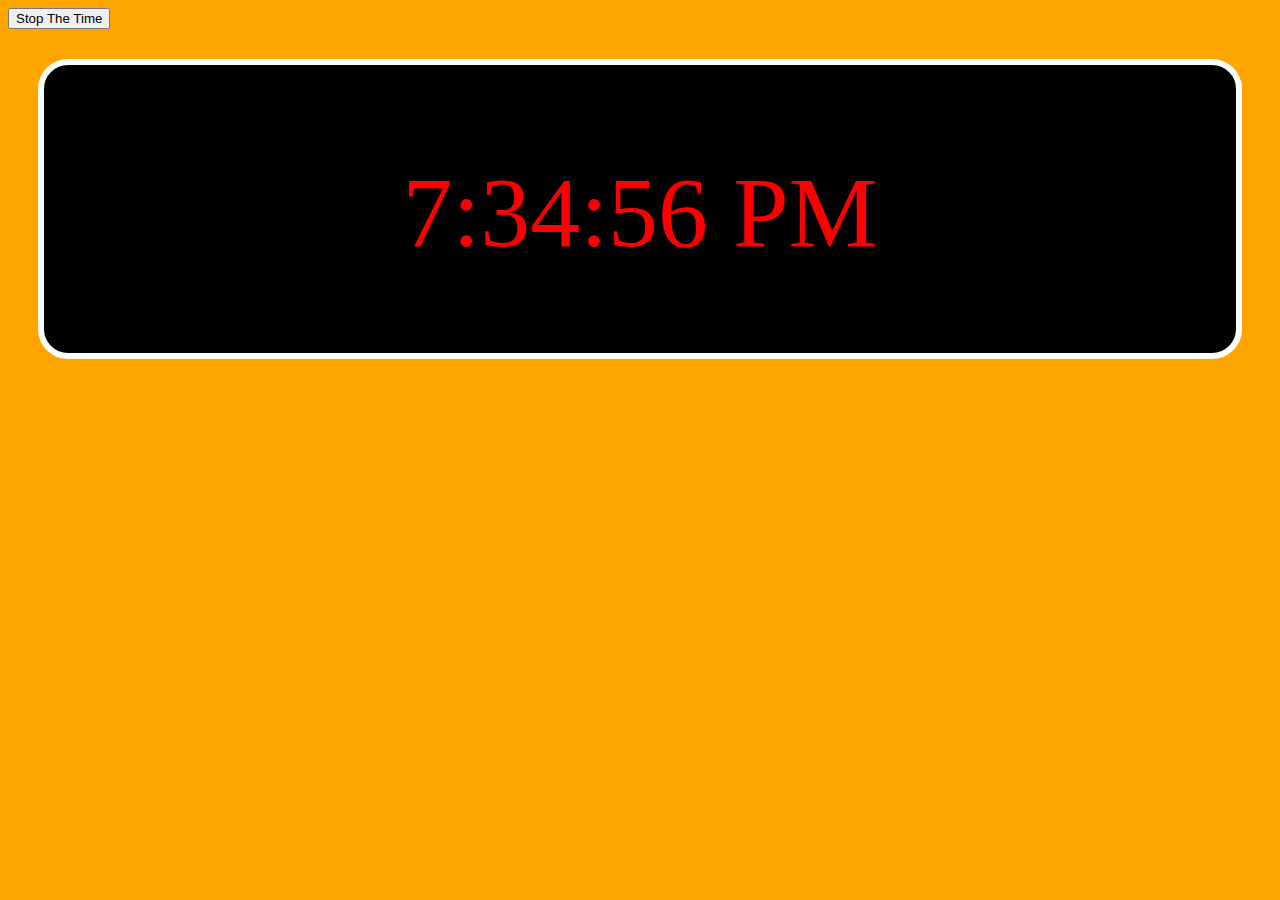
<file: Clock/index.html>
<!DOCTYPE html>
<html>
<head>
	<meta charset="utf-8">
	<meta name="viewport" content="width=device-width, initial-scale=1">
	<title>CLOCK</title>
	<style type="text/css">
		body{
			background-color: orange;
		}
	</style>
</head>
<body>
	<button onclick="clearInterval(clock)">Stop The Time</button>
	<p id="text"></p>
	<script type="text/javascript" src="script.js"></script>
</body>
</html>
</file>
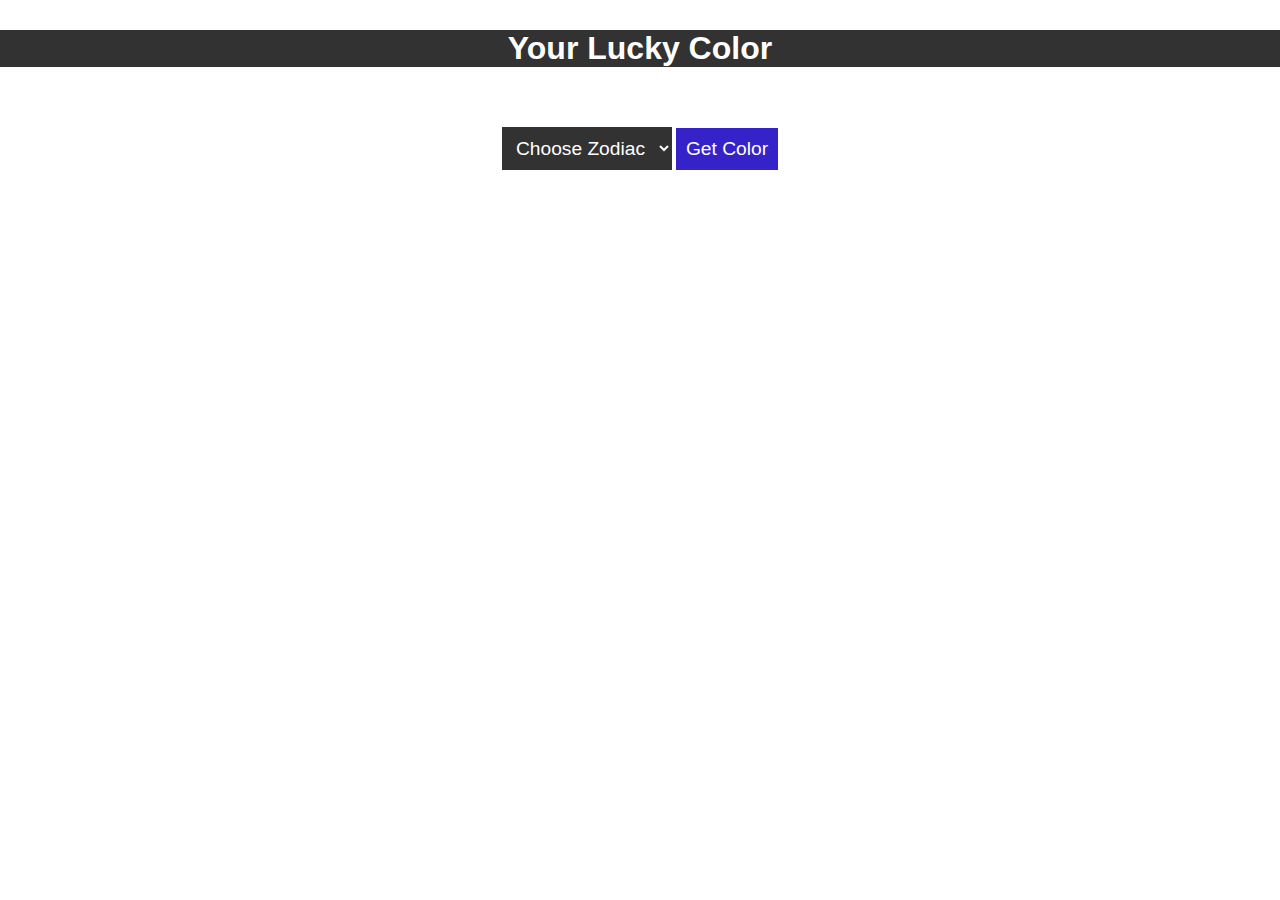
<file: Favourite color/index.html>
<!DOCTYPE html>
<html>
<head>
	<meta charset="utf-8">
	<meta name="viewport" content="width=device-width, initial-scale=1">
	<title></title>
	<link rel="stylesheet" type="text/css" href="style.css">
</head>
<body>

	<h1>Your Lucky Color</h1>
	<div class="s">
		<select id="zodiac">
			<option value="">Choose Zodiac</option>
			<option value="aries">Aries</option>
			<option value="tarus">Tarus</option>
			<option value="gemini">Gemini</option>
			<option value="cancer">Cancer</option>
			<option value="leo">Leo</option>
			<option value="virgo">Virgo</option>
			<option value="libra">Libra</option>
			<option value="scorpio">Scorpio</option>
			<option value="sagittarius">Sagittarius</option>
			<option value="aquarius">Aquarius</option>
			<option value="capricorn">Capricorn</option>
			<option value="pisces">Pisces</option>
		</select>
		<button onclick="changebgcolor()">Get Color</button>
	</div>
	
	<script type="text/javascript" src="index.js"></script>
</body>
</html>
</file>
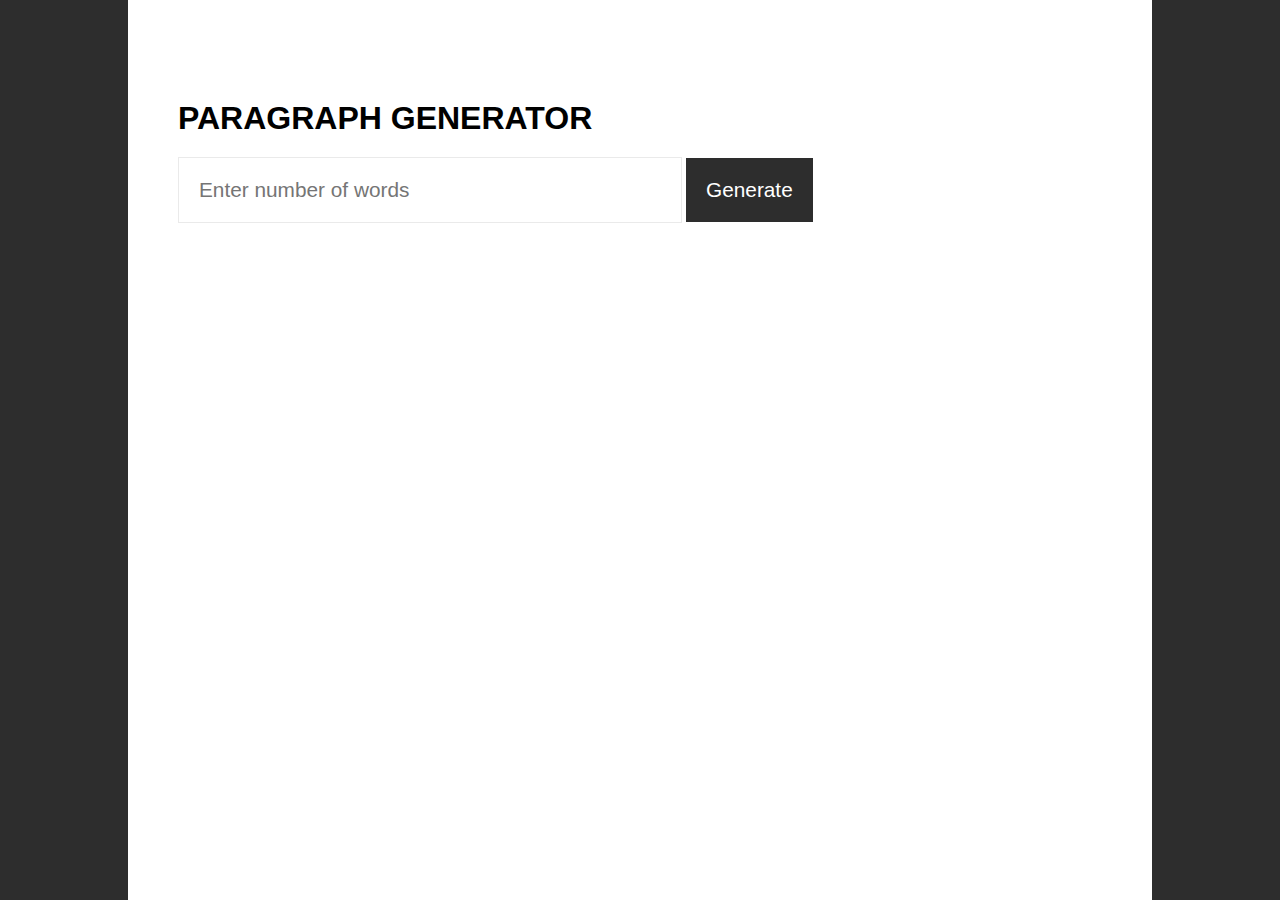
<file: Paragraph generator/index.html>
<!DOCTYPE html>
<html>
<head>
	<meta charset="utf-8">
	<meta name="viewport" content="width=device-width, initial-scale=1">
	<title>Paragraph generator</title>
	<link rel="stylesheet" type="text/css" href="style.css">
</head>
<body>
	<div class="container">
		<h1>PARAGRAPH GENERATOR</h1>
		<input type="number" id="numOfWord" placeholder="Enter number of words">
		<button onclick="getData()">Generate</button>
	</div>
	<script type="text/javascript" src="index.js"></script>
</body>
</html>
</file>
<file: Favourite color/style.css>
*{
	margin: 0;
	padding: 0;
}
.s{
	text-align: center;
}
h1{
	text-align: center;
	font-family: 'Gill Sans','Gill Sans MT',Calibri,'Trebuchet MS',sans-serif;
	margin: 30px 0;
	color: white;
	padding: 10p;
	background-color: rgb(50, 50, 50);
}
select,button{
	cursor: pointer;
	border: none;
	outline: none;
	margin: 30px 0;
	color: white;
	padding: 10px;
	font: 100 1.2rem sans-serif;
	background-color: rgb(50,50,50);
}
button{
	background-color: rgb(54, 34, 201);
}
</file>
<file: Paragraph generator/style.css>
*{
	margin: 0;
	padding: 0;
	background-color: rgb(45, 45, 45);
}
.container{
	width: 80%;
	min-height: 100vh;
	background-color: white;
	margin: auto;
	padding: 100px 50px;
	box-sizing: border-box;
}
.container h1{
	background-color: white;
	font-family: 'Gill Sans','Gill Sans MT',Calibri,'Trebuchet MS', sans-serif;
}
#numOfWord{
	background-color: white;
	padding: 20px;
	width: 50%;
	margin-top: 20px;
	border: 1px solid rgb(234, 234, 234);
	outline: none;
	font: 100 1.3rem sans-serif;
}
button{
	color: white;
	padding: 20px;
	font: 100 1.3rem sans-serif;
	border: none;
	cursor: pointer;
	transition: background-color 0.5s;
}
button:hover{
	background-color: rgb(23, 29, 208);
}
.paras{
	background-color: rgb(238, 238, 238);
	color: rgb(21, 21, 21);
	font-family: Georgia,'Times New Roman',Times,serif;
	letter-spacing: 2px;
	word-spacing: 5px;
	padding: 20px;
	border-radius: 5px;
	margin-top: 20px;
}
</file>
